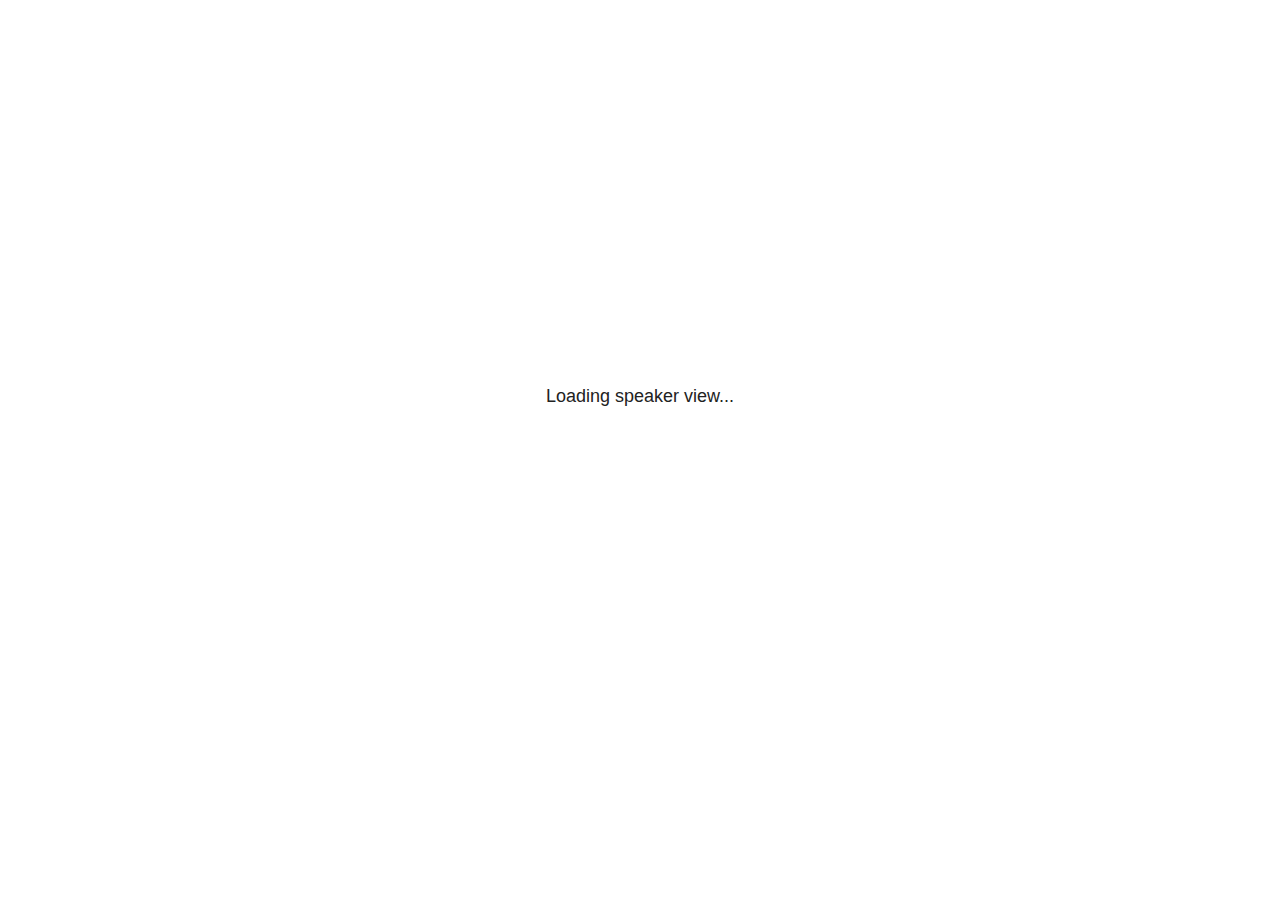
<file: pres_mesa_procesamiento_febrero_2024_files/libs/revealjs/plugin/notes/speaker-view.html>
<!--
	NOTE: You need to build the notes plugin after making changes to this file.
-->
<html lang="en">
	<head>
		<meta charset="utf-8">

		<title>reveal.js - Speaker View</title>

		<style>
			body {
				font-family: Helvetica;
				font-size: 18px;
			}

			#current-slide,
			#upcoming-slide,
			#speaker-controls {
				padding: 6px;
				box-sizing: border-box;
				-moz-box-sizing: border-box;
			}

			#current-slide iframe,
			#upcoming-slide iframe {
				width: 100%;
				height: 100%;
				border: 1px solid #ddd;
			}

			#current-slide .label,
			#upcoming-slide .label {
				position: absolute;
				top: 10px;
				left: 10px;
				z-index: 2;
			}

			#connection-status {
				position: absolute;
				top: 0;
				left: 0;
				width: 100%;
				height: 100%;
				z-index: 20;
				padding: 30% 20% 20% 20%;
				font-size: 18px;
				color: #222;
				background: #fff;
				text-align: center;
				box-sizing: border-box;
				line-height: 1.4;
			}

			.overlay-element {
				height: 34px;
				line-height: 34px;
				padding: 0 10px;
				text-shadow: none;
				background: rgba( 220, 220, 220, 0.8 );
				color: #222;
				font-size: 14px;
			}

			.overlay-element.interactive:hover {
				background: rgba( 220, 220, 220, 1 );
			}

			#current-slide {
				position: absolute;
				width: 60%;
				height: 100%;
				top: 0;
				left: 0;
				padding-right: 0;
			}

			#upcoming-slide {
				position: absolute;
				width: 40%;
				height: 40%;
				right: 0;
				top: 0;
			}

			/* Speaker controls */
			#speaker-controls {
				position: absolute;
				top: 40%;
				right: 0;
				width: 40%;
				height: 60%;
				overflow: auto;
				font-size: 18px;
			}

				.speaker-controls-time.hidden,
				.speaker-controls-notes.hidden {
					display: none;
				}

				.speaker-controls-time .label,
				.speaker-controls-pace .label,
				.speaker-controls-notes .label {
					text-transform: uppercase;
					font-weight: normal;
					font-size: 0.66em;
					color: #666;
					margin: 0;
				}

				.speaker-controls-time, .speaker-controls-pace {
					border-bottom: 1px solid rgba( 200, 200, 200, 0.5 );
					margin-bottom: 10px;
					padding: 10px 16px;
					padding-bottom: 20px;
					cursor: pointer;
				}

				.speaker-controls-time .reset-button {
					opacity: 0;
					float: right;
					color: #666;
					text-decoration: none;
				}
				.speaker-controls-time:hover .reset-button {
					opacity: 1;
				}

				.speaker-controls-time .timer,
				.speaker-controls-time .clock {
					width: 50%;
				}

				.speaker-controls-time .timer,
				.speaker-controls-time .clock,
				.speaker-controls-time .pacing .hours-value,
				.speaker-controls-time .pacing .minutes-value,
				.speaker-controls-time .pacing .seconds-value {
					font-size: 1.9em;
				}

				.speaker-controls-time .timer {
					float: left;
				}

				.speaker-controls-time .clock {
					float: right;
					text-align: right;
				}

				.speaker-controls-time span.mute {
					opacity: 0.3;
				}

				.speaker-controls-time .pacing-title {
					margin-top: 5px;
				}

				.speaker-controls-time .pacing.ahead {
					color: blue;
				}

				.speaker-controls-time .pacing.on-track {
					color: green;
				}

				.speaker-controls-time .pacing.behind {
					color: red;
				}

				.speaker-controls-notes {
					padding: 10px 16px;
				}

				.speaker-controls-notes .value {
					margin-top: 5px;
					line-height: 1.4;
					font-size: 1.2em;
				}

			/* Layout selector */
			#speaker-layout {
				position: absolute;
				top: 10px;
				right: 10px;
				color: #222;
				z-index: 10;
			}
				#speaker-layout select {
					position: absolute;
					width: 100%;
					height: 100%;
					top: 0;
					left: 0;
					border: 0;
					box-shadow: 0;
					cursor: pointer;
					opacity: 0;

					font-size: 1em;
					background-color: transparent;

					-moz-appearance: none;
					-webkit-appearance: none;
					-webkit-tap-highlight-color: rgba(0, 0, 0, 0);
				}

				#speaker-layout select:focus {
					outline: none;
					box-shadow: none;
				}

			.clear {
				clear: both;
			}

			/* Speaker layout: Wide */
			body[data-speaker-layout="wide"] #current-slide,
			body[data-speaker-layout="wide"] #upcoming-slide {
				width: 50%;
				height: 45%;
				padding: 6px;
			}

			body[data-speaker-layout="wide"] #current-slide {
				top: 0;
				left: 0;
			}

			body[data-speaker-layout="wide"] #upcoming-slide {
				top: 0;
				left: 50%;
			}

			body[data-speaker-layout="wide"] #speaker-controls {
				top: 45%;
				left: 0;
				width: 100%;
				height: 50%;
				font-size: 1.25em;
			}

			/* Speaker layout: Tall */
			body[data-speaker-layout="tall"] #current-slide,
			body[data-speaker-layout="tall"] #upcoming-slide {
				width: 45%;
				height: 50%;
				padding: 6px;
			}

			body[data-speaker-layout="tall"] #current-slide {
				top: 0;
				left: 0;
			}

			body[data-speaker-layout="tall"] #upcoming-slide {
				top: 50%;
				left: 0;
			}

			body[data-speaker-layout="tall"] #speaker-controls {
				padding-top: 40px;
				top: 0;
				left: 45%;
				width: 55%;
				height: 100%;
				font-size: 1.25em;
			}

			/* Speaker layout: Notes only */
			body[data-speaker-layout="notes-only"] #current-slide,
			body[data-speaker-layout="notes-only"] #upcoming-slide {
				display: none;
			}

			body[data-speaker-layout="notes-only"] #speaker-controls {
				padding-top: 40px;
				top: 0;
				left: 0;
				width: 100%;
				height: 100%;
				font-size: 1.25em;
			}

			@media screen and (max-width: 1080px) {
				body[data-speaker-layout="default"] #speaker-controls {
					font-size: 16px;
				}
			}

			@media screen and (max-width: 900px) {
				body[data-speaker-layout="default"] #speaker-controls {
					font-size: 14px;
				}
			}

			@media screen and (max-width: 800px) {
				body[data-speaker-layout="default"] #speaker-controls {
					font-size: 12px;
				}
			}

		</style>
	</head>

	<body>

		<div id="connection-status">Loading speaker view...</div>

		<div id="current-slide"></div>
		<div id="upcoming-slide"><span class="overlay-element label">Upcoming</span></div>
		<div id="speaker-controls">
			<div class="speaker-controls-time">
				<h4 class="label">Time <span class="reset-button">Click to Reset</span></h4>
				<div class="clock">
					<span class="clock-value">0:00 AM</span>
				</div>
				<div class="timer">
					<span class="hours-value">00</span><span class="minutes-value">:00</span><span class="seconds-value">:00</span>
				</div>
				<div class="clear"></div>

				<h4 class="label pacing-title" style="display: none">Pacing – Time to finish current slide</h4>
				<div class="pacing" style="display: none">
					<span class="hours-value">00</span><span class="minutes-value">:00</span><span class="seconds-value">:00</span>
				</div>
			</div>

			<div class="speaker-controls-notes hidden">
				<h4 class="label">Notes</h4>
				<div class="value"></div>
			</div>
		</div>
		<div id="speaker-layout" class="overlay-element interactive">
			<span class="speaker-layout-label"></span>
			<select class="speaker-layout-dropdown"></select>
		</div>

		<script>

			(function() {

				var notes,
					notesValue,
					currentState,
					currentSlide,
					upcomingSlide,
					layoutLabel,
					layoutDropdown,
					pendingCalls = {},
					lastRevealApiCallId = 0,
					connected = false,
					whitelistedWindows = [window.opener];

				var SPEAKER_LAYOUTS = {
					'default': 'Default',
					'wide': 'Wide',
					'tall': 'Tall',
					'notes-only': 'Notes only'
				};

				setupLayout();

				var connectionStatus = document.querySelector( '#connection-status' );
				var connectionTimeout = setTimeout( function() {
					connectionStatus.innerHTML = 'Error connecting to main window.<br>Please try closing and reopening the speaker view.';
				}, 5000 );
;
				window.addEventListener( 'message', function( event ) {

					// Validate the origin of this message to prevent XSS
					if( window.location.origin !== event.origin && whitelistedWindows.indexOf( event.source ) === -1 ) {
						return;
					}

					clearTimeout( connectionTimeout );
					connectionStatus.style.display = 'none';

					var data = JSON.parse( event.data );

					// The overview mode is only useful to the reveal.js instance
					// where navigation occurs so we don't sync it
					if( data.state ) delete data.state.overview;

					// Messages sent by the notes plugin inside of the main window
					if( data && data.namespace === 'reveal-notes' ) {
						if( data.type === 'connect' ) {
							handleConnectMessage( data );
						}
						else if( data.type === 'state' ) {
							handleStateMessage( data );
						}
						else if( data.type === 'return' ) {
							pendingCalls[data.callId](data.result);
							delete pendingCalls[data.callId];
						}
					}
					// Messages sent by the reveal.js inside of the current slide preview
					else if( data && data.namespace === 'reveal' ) {
						if( /ready/.test( data.eventName ) ) {
							// Send a message back to notify that the handshake is complete
							window.opener.postMessage( JSON.stringify({ namespace: 'reveal-notes', type: 'connected'} ), '*' );
						}
						else if( /slidechanged|fragmentshown|fragmenthidden|paused|resumed/.test( data.eventName ) && currentState !== JSON.stringify( data.state ) ) {

							dispatchStateToMainWindow( data.state );

						}
					}

				} );

				/**
				 * Updates the presentation in the main window to match the state
				 * of the presentation in the notes window.
				 */
				const dispatchStateToMainWindow = debounce(( state ) => {
					window.opener.postMessage( JSON.stringify({ method: 'setState', args: [ state ]} ), '*' );
				}, 500);

				/**
				 * Asynchronously calls the Reveal.js API of the main frame.
				 */
				function callRevealApi( methodName, methodArguments, callback ) {

					var callId = ++lastRevealApiCallId;
					pendingCalls[callId] = callback;
					window.opener.postMessage( JSON.stringify( {
						namespace: 'reveal-notes',
						type: 'call',
						callId: callId,
						methodName: methodName,
						arguments: methodArguments
					} ), '*' );

				}

				/**
				 * Called when the main window is trying to establish a
				 * connection.
				 */
				function handleConnectMessage( data ) {

					if( connected === false ) {
						connected = true;

						setupIframes( data );
						setupKeyboard();
						setupNotes();
						setupTimer();
						setupHeartbeat();
					}

				}

				/**
				 * Called when the main window sends an updated state.
				 */
				function handleStateMessage( data ) {

					// Store the most recently set state to avoid circular loops
					// applying the same state
					currentState = JSON.stringify( data.state );

					// No need for updating the notes in case of fragment changes
					if ( data.notes ) {
						notes.classList.remove( 'hidden' );
						notesValue.style.whiteSpace = data.whitespace;
						if( data.markdown ) {
							notesValue.innerHTML = marked( data.notes );
						}
						else {
							notesValue.innerHTML = data.notes;
						}
					}
					else {
						notes.classList.add( 'hidden' );
					}

					// Update the note slides
					currentSlide.contentWindow.postMessage( JSON.stringify({ method: 'setState', args: [ data.state ] }), '*' );
					upcomingSlide.contentWindow.postMessage( JSON.stringify({ method: 'setState', args: [ data.state ] }), '*' );
					upcomingSlide.contentWindow.postMessage( JSON.stringify({ method: 'next' }), '*' );

				}

				// Limit to max one state update per X ms
				handleStateMessage = debounce( handleStateMessage, 200 );

				/**
				 * Forward keyboard events to the current slide window.
				 * This enables keyboard events to work even if focus
				 * isn't set on the current slide iframe.
				 *
				 * Block F5 default handling, it reloads and disconnects
				 * the speaker notes window.
				 */
				function setupKeyboard() {

					document.addEventListener( 'keydown', function( event ) {
						if( event.keyCode === 116 || ( event.metaKey && event.keyCode === 82 ) ) {
							event.preventDefault();
							return false;
						}
						currentSlide.contentWindow.postMessage( JSON.stringify({ method: 'triggerKey', args: [ event.keyCode ] }), '*' );
					} );

				}

				/**
				 * Creates the preview iframes.
				 */
				function setupIframes( data ) {

					var params = [
						'receiver',
						'progress=false',
						'history=false',
						'transition=none',
						'autoSlide=0',
						'backgroundTransition=none'
					].join( '&' );

					var urlSeparator = /\?/.test(data.url) ? '&' : '?';
					var hash = '#/' + data.state.indexh + '/' + data.state.indexv;
					var currentURL = data.url + urlSeparator + params + '&postMessageEvents=true' + hash;
					var upcomingURL = data.url + urlSeparator + params + '&controls=false' + hash;

					currentSlide = document.createElement( 'iframe' );
					currentSlide.setAttribute( 'width', 1280 );
					currentSlide.setAttribute( 'height', 1024 );
					currentSlide.setAttribute( 'src', currentURL );
					document.querySelector( '#current-slide' ).appendChild( currentSlide );

					upcomingSlide = document.createElement( 'iframe' );
					upcomingSlide.setAttribute( 'width', 640 );
					upcomingSlide.setAttribute( 'height', 512 );
					upcomingSlide.setAttribute( 'src', upcomingURL );
					document.querySelector( '#upcoming-slide' ).appendChild( upcomingSlide );

					whitelistedWindows.push( currentSlide.contentWindow, upcomingSlide.contentWindow );

				}

				/**
				 * Setup the notes UI.
				 */
				function setupNotes() {

					notes = document.querySelector( '.speaker-controls-notes' );
					notesValue = document.querySelector( '.speaker-controls-notes .value' );

				}

				/**
				 * We send out a heartbeat at all times to ensure we can
				 * reconnect with the main presentation window after reloads.
				 */
				function setupHeartbeat() {

					setInterval( () => {
						window.opener.postMessage( JSON.stringify({ namespace: 'reveal-notes', type: 'heartbeat'} ), '*' );
					}, 1000 );

				}

				function getTimings( callback ) {

					callRevealApi( 'getSlidesAttributes', [], function ( slideAttributes ) {
						callRevealApi( 'getConfig', [], function ( config ) {
							var totalTime = config.totalTime;
							var minTimePerSlide = config.minimumTimePerSlide || 0;
							var defaultTiming = config.defaultTiming;
							if ((defaultTiming == null) && (totalTime == null)) {
								callback(null);
								return;
							}
							// Setting totalTime overrides defaultTiming
							if (totalTime) {
								defaultTiming = 0;
							}
							var timings = [];
							for ( var i in slideAttributes ) {
								var slide = slideAttributes[ i ];
								var timing = defaultTiming;
								if( slide.hasOwnProperty( 'data-timing' )) {
									var t = slide[ 'data-timing' ];
									timing = parseInt(t);
									if( isNaN(timing) ) {
										console.warn("Could not parse timing '" + t + "' of slide " + i + "; using default of " + defaultTiming);
										timing = defaultTiming;
									}
								}
								timings.push(timing);
							}
							if ( totalTime ) {
								// After we've allocated time to individual slides, we summarize it and
								// subtract it from the total time
								var remainingTime = totalTime - timings.reduce( function(a, b) { return a + b; }, 0 );
								// The remaining time is divided by the number of slides that have 0 seconds
								// allocated at the moment, giving the average time-per-slide on the remaining slides
								var remainingSlides = (timings.filter( function(x) { return x == 0 }) ).length
								var timePerSlide = Math.round( remainingTime / remainingSlides, 0 )
								// And now we replace every zero-value timing with that average
								timings = timings.map( function(x) { return (x==0 ? timePerSlide : x) } );
							}
							var slidesUnderMinimum = timings.filter( function(x) { return (x < minTimePerSlide) } ).length
							if ( slidesUnderMinimum ) {
								message = "The pacing time for " + slidesUnderMinimum + " slide(s) is under the configured minimum of " + minTimePerSlide + " seconds. Check the data-timing attribute on individual slides, or consider increasing the totalTime or minimumTimePerSlide configuration options (or removing some slides).";
								alert(message);
							}
							callback( timings );
						} );
					} );

				}

				/**
				 * Return the number of seconds allocated for presenting
				 * all slides up to and including this one.
				 */
				function getTimeAllocated( timings, callback ) {

					callRevealApi( 'getSlidePastCount', [], function ( currentSlide ) {
						var allocated = 0;
						for (var i in timings.slice(0, currentSlide + 1)) {
							allocated += timings[i];
						}
						callback( allocated );
					} );

				}

				/**
				 * Create the timer and clock and start updating them
				 * at an interval.
				 */
				function setupTimer() {

					var start = new Date(),
					timeEl = document.querySelector( '.speaker-controls-time' ),
					clockEl = timeEl.querySelector( '.clock-value' ),
					hoursEl = timeEl.querySelector( '.hours-value' ),
					minutesEl = timeEl.querySelector( '.minutes-value' ),
					secondsEl = timeEl.querySelector( '.seconds-value' ),
					pacingTitleEl = timeEl.querySelector( '.pacing-title' ),
					pacingEl = timeEl.querySelector( '.pacing' ),
					pacingHoursEl = pacingEl.querySelector( '.hours-value' ),
					pacingMinutesEl = pacingEl.querySelector( '.minutes-value' ),
					pacingSecondsEl = pacingEl.querySelector( '.seconds-value' );

					var timings = null;
					getTimings( function ( _timings ) {

						timings = _timings;
						if (_timings !== null) {
							pacingTitleEl.style.removeProperty('display');
							pacingEl.style.removeProperty('display');
						}

						// Update once directly
						_updateTimer();

						// Then update every second
						setInterval( _updateTimer, 1000 );

					} );


					function _resetTimer() {

						if (timings == null) {
							start = new Date();
							_updateTimer();
						}
						else {
							// Reset timer to beginning of current slide
							getTimeAllocated( timings, function ( slideEndTimingSeconds ) {
								var slideEndTiming = slideEndTimingSeconds * 1000;
								callRevealApi( 'getSlidePastCount', [], function ( currentSlide ) {
									var currentSlideTiming = timings[currentSlide] * 1000;
									var previousSlidesTiming = slideEndTiming - currentSlideTiming;
									var now = new Date();
									start = new Date(now.getTime() - previousSlidesTiming);
									_updateTimer();
								} );
							} );
						}

					}

					timeEl.addEventListener( 'click', function() {
						_resetTimer();
						return false;
					} );

					function _displayTime( hrEl, minEl, secEl, time) {

						var sign = Math.sign(time) == -1 ? "-" : "";
						time = Math.abs(Math.round(time / 1000));
						var seconds = time % 60;
						var minutes = Math.floor( time / 60 ) % 60 ;
						var hours = Math.floor( time / ( 60 * 60 )) ;
						hrEl.innerHTML = sign + zeroPadInteger( hours );
						if (hours == 0) {
							hrEl.classList.add( 'mute' );
						}
						else {
							hrEl.classList.remove( 'mute' );
						}
						minEl.innerHTML = ':' + zeroPadInteger( minutes );
						if (hours == 0 && minutes == 0) {
							minEl.classList.add( 'mute' );
						}
						else {
							minEl.classList.remove( 'mute' );
						}
						secEl.innerHTML = ':' + zeroPadInteger( seconds );
					}

					function _updateTimer() {

						var diff, hours, minutes, seconds,
						now = new Date();

						diff = now.getTime() - start.getTime();

						clockEl.innerHTML = now.toLocaleTimeString( 'en-US', { hour12: true, hour: '2-digit', minute:'2-digit' } );
						_displayTime( hoursEl, minutesEl, secondsEl, diff );
						if (timings !== null) {
							_updatePacing(diff);
						}

					}

					function _updatePacing(diff) {

						getTimeAllocated( timings, function ( slideEndTimingSeconds ) {
							var slideEndTiming = slideEndTimingSeconds * 1000;

							callRevealApi( 'getSlidePastCount', [], function ( currentSlide ) {
								var currentSlideTiming = timings[currentSlide] * 1000;
								var timeLeftCurrentSlide = slideEndTiming - diff;
								if (timeLeftCurrentSlide < 0) {
									pacingEl.className = 'pacing behind';
								}
								else if (timeLeftCurrentSlide < currentSlideTiming) {
									pacingEl.className = 'pacing on-track';
								}
								else {
									pacingEl.className = 'pacing ahead';
								}
								_displayTime( pacingHoursEl, pacingMinutesEl, pacingSecondsEl, timeLeftCurrentSlide );
							} );
						} );
					}

				}

				/**
				 * Sets up the speaker view layout and layout selector.
				 */
				function setupLayout() {

					layoutDropdown = document.querySelector( '.speaker-layout-dropdown' );
					layoutLabel = document.querySelector( '.speaker-layout-label' );

					// Render the list of available layouts
					for( var id in SPEAKER_LAYOUTS ) {
						var option = document.createElement( 'option' );
						option.setAttribute( 'value', id );
						option.textContent = SPEAKER_LAYOUTS[ id ];
						layoutDropdown.appendChild( option );
					}

					// Monitor the dropdown for changes
					layoutDropdown.addEventListener( 'change', function( event ) {

						setLayout( layoutDropdown.value );

					}, false );

					// Restore any currently persisted layout
					setLayout( getLayout() );

				}

				/**
				 * Sets a new speaker view layout. The layout is persisted
				 * in local storage.
				 */
				function setLayout( value ) {

					var title = SPEAKER_LAYOUTS[ value ];

					layoutLabel.innerHTML = 'Layout' + ( title ? ( ': ' + title ) : '' );
					layoutDropdown.value = value;

					document.body.setAttribute( 'data-speaker-layout', value );

					// Persist locally
					if( supportsLocalStorage() ) {
						window.localStorage.setItem( 'reveal-speaker-layout', value );
					}

				}

				/**
				 * Returns the ID of the most recently set speaker layout
				 * or our default layout if none has been set.
				 */
				function getLayout() {

					if( supportsLocalStorage() ) {
						var layout = window.localStorage.getItem( 'reveal-speaker-layout' );
						if( layout ) {
							return layout;
						}
					}

					// Default to the first record in the layouts hash
					for( var id in SPEAKER_LAYOUTS ) {
						return id;
					}

				}

				function supportsLocalStorage() {

					try {
						localStorage.setItem('test', 'test');
						localStorage.removeItem('test');
						return true;
					}
					catch( e ) {
						return false;
					}

				}

				function zeroPadInteger( num ) {

					var str = '00' + parseInt( num );
					return str.substring( str.length - 2 );

				}

				/**
				 * Limits the frequency at which a function can be called.
				 */
				function debounce( fn, ms ) {

					var lastTime = 0,
						timeout;

					return function() {

						var args = arguments;
						var context = this;

						clearTimeout( timeout );

						var timeSinceLastCall = Date.now() - lastTime;
						if( timeSinceLastCall > ms ) {
							fn.apply( context, args );
							lastTime = Date.now();
						}
						else {
							timeout = setTimeout( function() {
								fn.apply( context, args );
								lastTime = Date.now();
							}, ms - timeSinceLastCall );
						}

					}

				}

			})();

		</script>
	</body>
</html>
</file>
